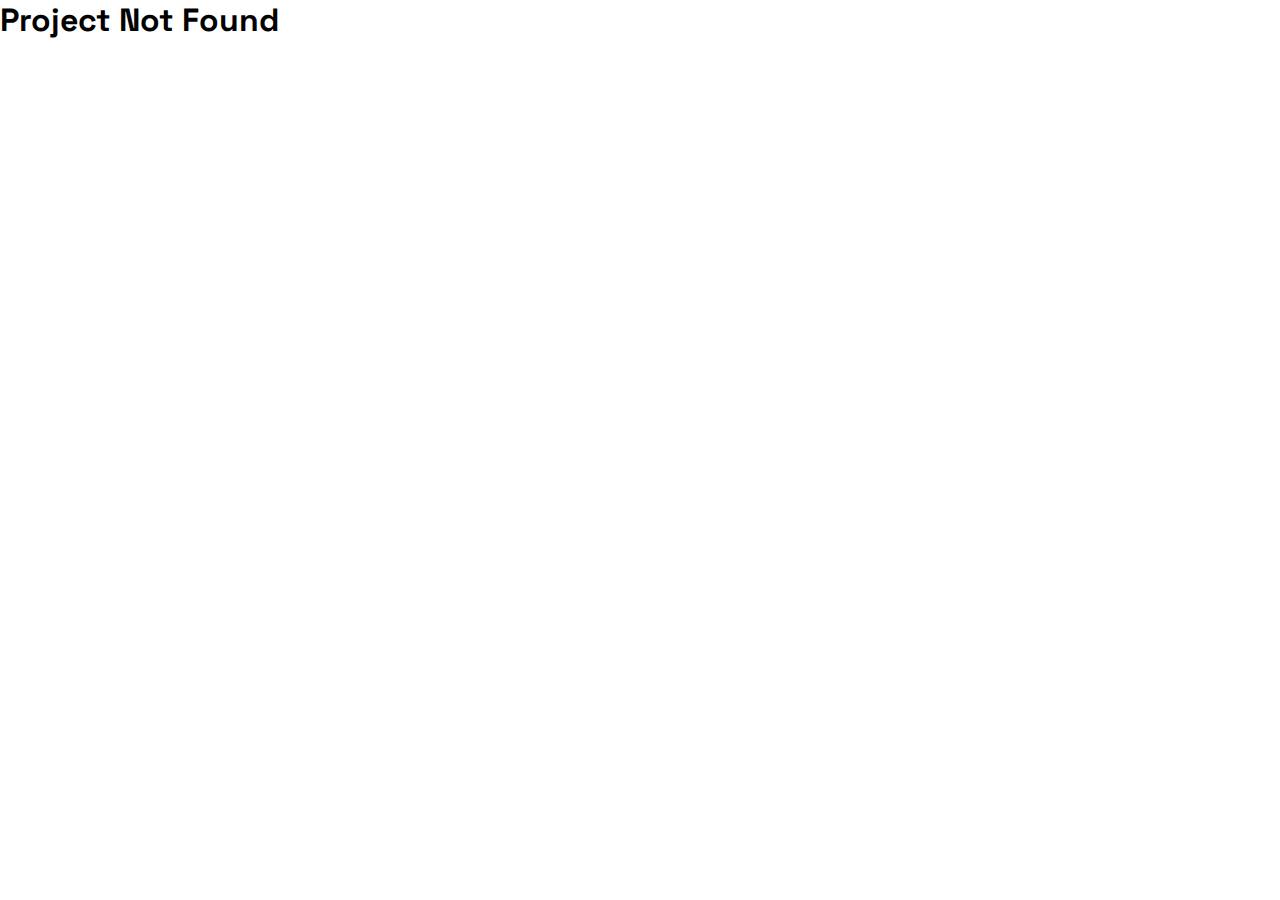
<file: project.html>
<!DOCTYPE html>
<html lang="en">
  <head>
    <meta charset="UTF-8" />
    <meta name="viewport" content="width=device-width, initial-scale=1.0" />
    <title>Project Details</title>
    <link rel="stylesheet" href="styles.css" />
  </head>
  <body>
    <!-- Navigation -->
    <header class="sticky-top">
      <nav class="container navbar navbar-expand-lg">
        <a class="navbar-brand text-white fw-normal" href="#"
          >KEIPHER A. GOBE</a
        >
        <button
          class="navbar-toggler"
          type="button"
          data-bs-toggle="collapse"
          data-bs-target="#navbarNav"
        >
          <i class="fa-solid fa-bars text-white"></i>
        </button>
        <div class="collapse navbar-collapse" id="navbarNav">
          <ul class="navbar-nav ms-auto">
            <!-- <li class="nav-item">
                <a class="nav-link text-white active" href="#home">Home</a>
              </li>
              <li class="nav-item">
                <a class="nav-link text-white" href="#gallery">Gallery</a>
              </li>
              <li class="nav-item">
                <a class="nav-link text-white" href="#about">About</a>
              </li>
              <li class="nav-item">
                <a class="nav-link text-white" href="#contact">Contact</a>
              </li> -->
          </ul>
        </div>
      </nav>
    </header>

    <section class="pt-5">
      <div class="container-fluid">
        <h1 id="project-title" class="text-center"></h1>
        <p id="project-description" class="text-center"></p>

        <div class="gallery" id="gallery"></div>
      </div>

      <!-- Lightbox -->
      <div id="lightbox" class="lightbox" onclick="closeLightbox()">
        <img id="lightbox-img" />
      </div>
    </section>

    <script>
      document.addEventListener("DOMContentLoaded", () => {
        const project = JSON.parse(localStorage.getItem("selectedProject"));

        if (project) {
          document.getElementById("project-title").innerText = project.title;
          document.getElementById("project-description").innerText =
            project.description;

          const galleryContainer = document.getElementById("gallery");
          project.images.forEach((image) => {
            const imgElement = document.createElement("img");
            imgElement.src = image;
            imgElement.className = "gallery-img";
            imgElement.onclick = () => openLightbox(image);
            galleryContainer.appendChild(imgElement);
          });
        } else {
          document.body.innerHTML =
            "<h1 class='text-center'>Project Not Found</h1>";
        }
      });

      function openLightbox(src) {
        document.getElementById("lightbox-img").src = src;
        document.getElementById("lightbox").style.display = "flex";
      }

      function closeLightbox() {
        document.getElementById("lightbox").style.display = "none";
      }
    </script>
  </body>
</html>
</file>
<file: styles.css>
@import url("https://fonts.cdnfonts.com/css/qanelas");
@import url("https://fonts.cdnfonts.com/css/open-sans");
@import url("https://fonts.googleapis.com/css2?family=Lato:wght@300;400;700&display=swap");
@import url("https://fonts.googleapis.com/css2?family=Space+Grotesk:wght@300;400;500;600;700&display=swap");

:root {
  --color-1: #000000;
  --color-2: #ffffff;
}

* {
  padding: 0;
  margin: 0;
  box-sizing: border-box;
}

html {
  overflow-x: hidden;
}

p {
  font-family: "Space Grotesk";
  font-weight: 200;
}

h1,
h2 {
  font-family: "Space Grotesk";
}
input::-webkit-outer-spin-button,
input::-webkit-inner-spin-button {
  -webkit-appearance: none;
  margin: 0;
}

header {
  font-family: "Qanelas", sans-serif;
  color: var(--color-2);
  background-color: rgba(0, 0, 0, 0.9);
  display: flex;
  flex-direction: row;
  justify-content: space-around;
  height: 60px;
  position: fixed;
  width: 100%;
  z-index: 1050;
  padding-top: -1px;
}
.modal {
  z-index: 1040; /* Modal z-index lower than navbar */
}
header h4 {
  color: #fcb640;
  font-weight: 100;
  font-family: "Qanelas";
  margin: 0;
}

nav {
  height: 100%;
}

nav ul {
  display: flex;
  flex-direction: row;
  height: inherit;
  padding: 0;
  margin: 0;
}

nav li {
  list-style-type: none;
  display: flex;
  align-items: center;
}

nav a {
  text-decoration: none;
  color: var(--color-2);
  margin: 0 20px;
  padding: 10px 10px;
  justify-content: center;
}

nav a:hover {
  color: #fcb640;
}

.navbar-brand {
  font-family: "Lato", sans-serif;
  font-weight: 700; /* Adjust as needed */
  background: #ffffff;
  -webkit-background-clip: text;
  -webkit-text-fill-color: transparent;
}

nav ul li a.active {
  color: #fcb640;
  text-decoration: underline;
  text-underline-offset: 23px;
  text-decoration-thickness: 2px;
}
table,
table tr,
table td {
  border: none;
}

/* Hero Section */
.hero {
  width: 100%;
  height: 100vh;
  margin-top: -60px;
  overflow: hidden;
  background: black;
  position: relative;
  justify-content: center; /* Centers horizontally */
  align-items: center; /* Centers vertically */
  z-index: -9;
}

.hero-bg {
  width: 100%;
  height: 100%;
  object-fit: contain;
  filter: brightness(0.4);
  position: absolute;
  z-index: -1;
  transform: scale(1.3); /* Default */
}

/* Hero Content */
.hero-content {
  position: absolute;
  top: 50%;
  left: 50%;
  transform: translate(-50%, -50%);
  text-align: center;
  color: white;
}

.hero-title {
  font-size: 4rem;
  line-height: 1.2;
}

.bold-text {
  font-weight: 700;
}

.outlined-text {
  font-weight: 400;
  -webkit-text-stroke: 1px white;
  color: transparent;
}

.book-now-btn {
  display: inline-block;
  background-color: #ff6600; /* Change to your preferred color */
  color: #ffffff;
  font-size: 18px;
  font-weight: bold;
  padding: 12px 24px;
  border-radius: 8px;
  text-decoration: none;
  transition: 0.3s ease-in-out;
  z-index: 4;
  position: relative;
}

.book-now-btn:hover {
  background-color: #e65c00; /* Slightly darker for hover effect */
}

/* Full-Screen Gallery Section */
.gallery-section {
  width: 100%;
  height: 70vh;
  overflow: hidden;
  position: relative;
  background: none;
}

/* Full-Screen Images */
.gallery-img {
  width: 100%;
  height: 70vh;
  object-fit: cover; /* Ensures full coverage without distortion */
}

/* Custom Navigation Arrows */
.carousel-control-prev,
.carousel-control-next {
  width: 50%;
}

.carousel-control-prev-icon,
.carousel-control-next-icon {
  background-color: rgba(0, 0, 0, 0.5);
  padding: 30px;
  border-radius: 10px;
  transition: 0.3s;
}

.carousel-control-prev-icon:hover,
.carousel-control-next-icon:hover {
  background-color: rgba(0, 0, 0, 0.5);
}

/* Project Cards */
.project-card {
  background: #fff;
  border-radius: 10px;
  overflow: hidden;
  box-shadow: 0 4px 8px rgba(0, 0, 0, 0.1);
  transition: transform 0.3s ease-in-out;
  text-align: center;
}

.project-card:hover {
  transform: translateY(-5px);
}

.project-img {
  width: 100%;
  height: auto;
}

.project-info {
  padding: 15px;
}

.project-title {
  font-size: 20px;
  font-weight: bold;
  margin-bottom: 10px;
}

.project-desc {
  font-size: 14px;
  color: #666;
  margin-bottom: 15px;
}
/* Enhanced Input Fields */
.enhanced-input {
  background: #222;
  border: 1px solid #444;
  color: white;
  padding: 12px;
  border-radius: 5px;
}

.enhanced-input:focus {
  border-color: #007bff;
  outline: none;
}

/* Button Enhancement */
.enhanced-btn {
  background: #007bff;
  border: none;
  padding: 12px;
  font-size: 16px;
  border-radius: 5px;
  transition: 0.3s ease-in-out;
}

.enhanced-btn:hover {
  background: #0056b3;
}

/* Contact Info Styling */
.contact-details {
  background: rgba(255, 255, 255, 0.1);
  padding: 20px;
  border-radius: 10px;
  display: inline-block;
}

/* Social Icons */
.social-links a {
  font-size: 20px;
  color: white;
  margin: 0 10px;
  transition: 0.3s ease-in-out;
}

.social-links a:hover {
  color: #007bff;
  transform: scale(1.1);
}

.contact-details {
  width: 70%;
}

/* Feature Cards */
.feature-card {
  background: #ffffff;
  padding: 20px;
  border-radius: 10px;
  transition: all 0.3s ease-in-out;
  box-shadow: 0 4px 8px rgba(0, 0, 0, 0.1);
  cursor: pointer;
}

.feature-card:hover {
  transform: translateY(-10px);
  box-shadow: 0 10px 20px rgba(0, 0, 0, 0.2);
}

/* Icons */
.feature-card i {
  transition: color 0.3s ease-in-out;
}

.feature-card:hover i {
  color: #007bff; /* Change icon color on hover */
}

/* 📱 MOBILE RESPONSIVENESS */
@media (max-width: 768px) {
  .hero-overlay {
    overflow-x: hidden;
  }
  /* Navbar Adjustments */
  header {
    padding: 10px 15px;
  }

  .navbar-brand {
    font-size: 1.4rem;
  }

  nav ul {
    width: 100%;
    padding: 15px 0;
  }

  nav a {
    font-size: 1rem;
    padding: 10px;
  }

  /* Hero Section */
  .hero-title {
    font-size: 2.5rem;
  }

  /* Hero Content */
  .hero-content {
    left: 50%;
    transform: translate(-50%, -50%);
  }

  /* Adjust arrows */
  .nav-arrow {
    font-size: 1rem;
    padding: 8px;
  }

  .left-arrow,
  .right-arrow {
    display: none !important;
  }

  .contact-details {
    width: 100% !important;
  }

  /* Full-Screen Gallery Section */
  .gallery-section {
    height: 60vh;
  }

  /* Full-Screen Images */
  .gallery-img {
    height: 60vh;
  }

  .navbar-brand {
    margin-top: -10px;
  }
}

/* 📱 MOBILE RESPONSIVENESS */
@media (max-width: 480px) {
  .hero-bg {
    object-fit: cover;
  }
  header {
    height: 40px;
    margin-bottom: 20px;
  }

  .navbar-brand {
    margin-top: -20px;
  }

  /* Full-Screen Gallery Section */
  .gallery-section {
    height: 50vh;
  }

  /* Full-Screen Images */
  .gallery-img {
    height: 50vh;
  }
}

@media (max-width: 992px) {
  .navbar-toggler {
    display: none;
  }
}
/* Prevent layout shifts */
body.modal-open {
  padding-right: 0 !important; /* Remove extra padding for the scrollbar */
}
</file>
